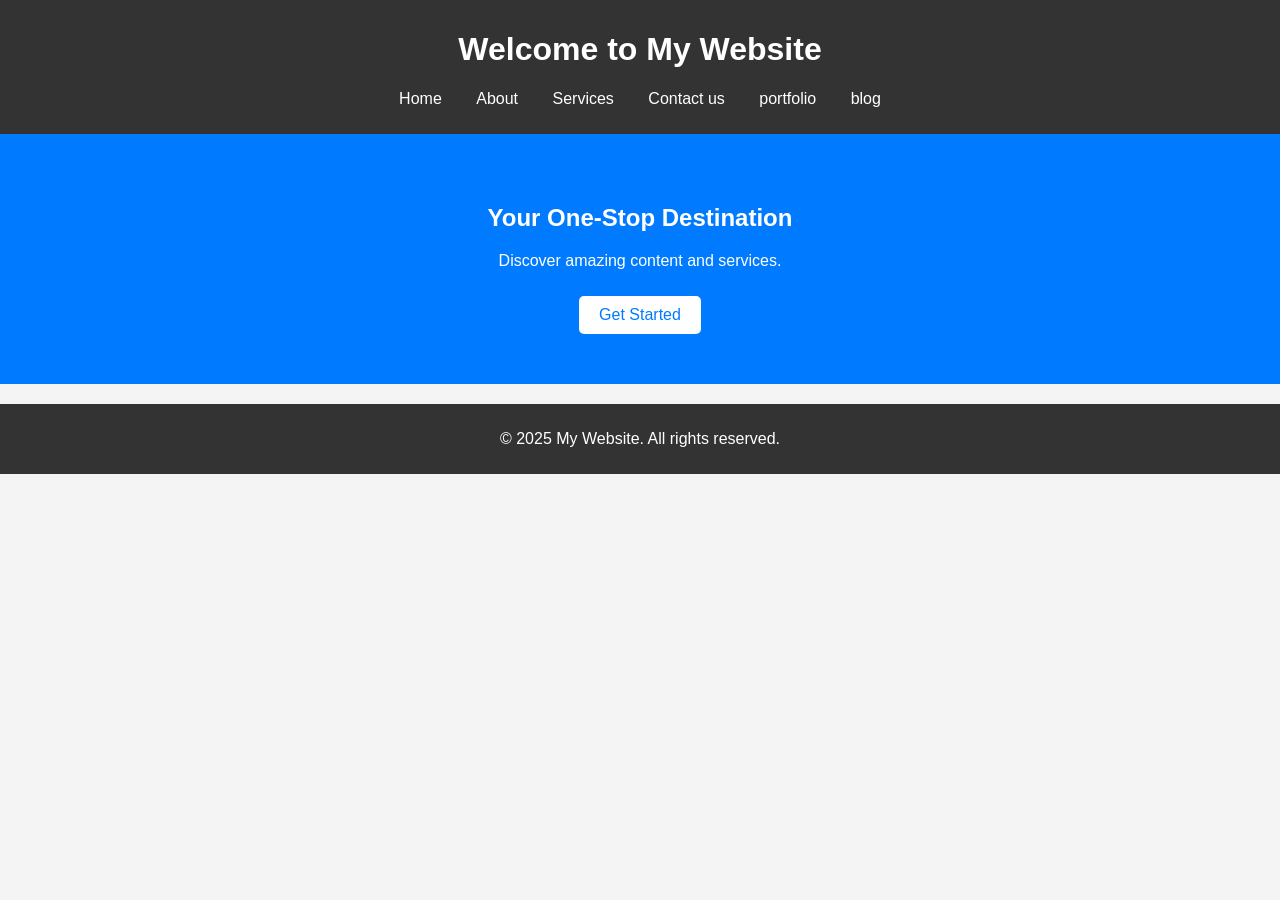
<file: src/index.html>
<!DOCTYPE html>
<html lang="en">
<head>
    <meta charset="UTF-8">
    <meta name="viewport" content="width=device-width, initial-scale=1.0">
    <title>Simple Homepage</title>
    <link rel="stylesheet" href="../styles/index.css">
</head>
<body>
    <header>
        <h1>Welcome to My Website</h1>
        <nav>
            <ul>
                <li><a href="index.html">Home</a></li>
                <li><a href="about.html">About</a></li>
                <li><a href="services.html">Services</a></li>
                <li><a href="contact.html">Contact us</a></li>
                <li><a href="portfolio.html">portfolio</a></li>
                <li><a href="blog.html">blog</a></li>
            </ul>
        </nav>
    </header>

    <section class="hero">
        <h2>Your One-Stop Destination</h2>
        <p>Discover amazing content and services.</p>
        <a href="#" class="btn">Get Started</a>
    </section>

    <footer>
        <p>&copy; 2025 My Website. All rights reserved.</p>
    </footer>
</body>
</html>
</file>
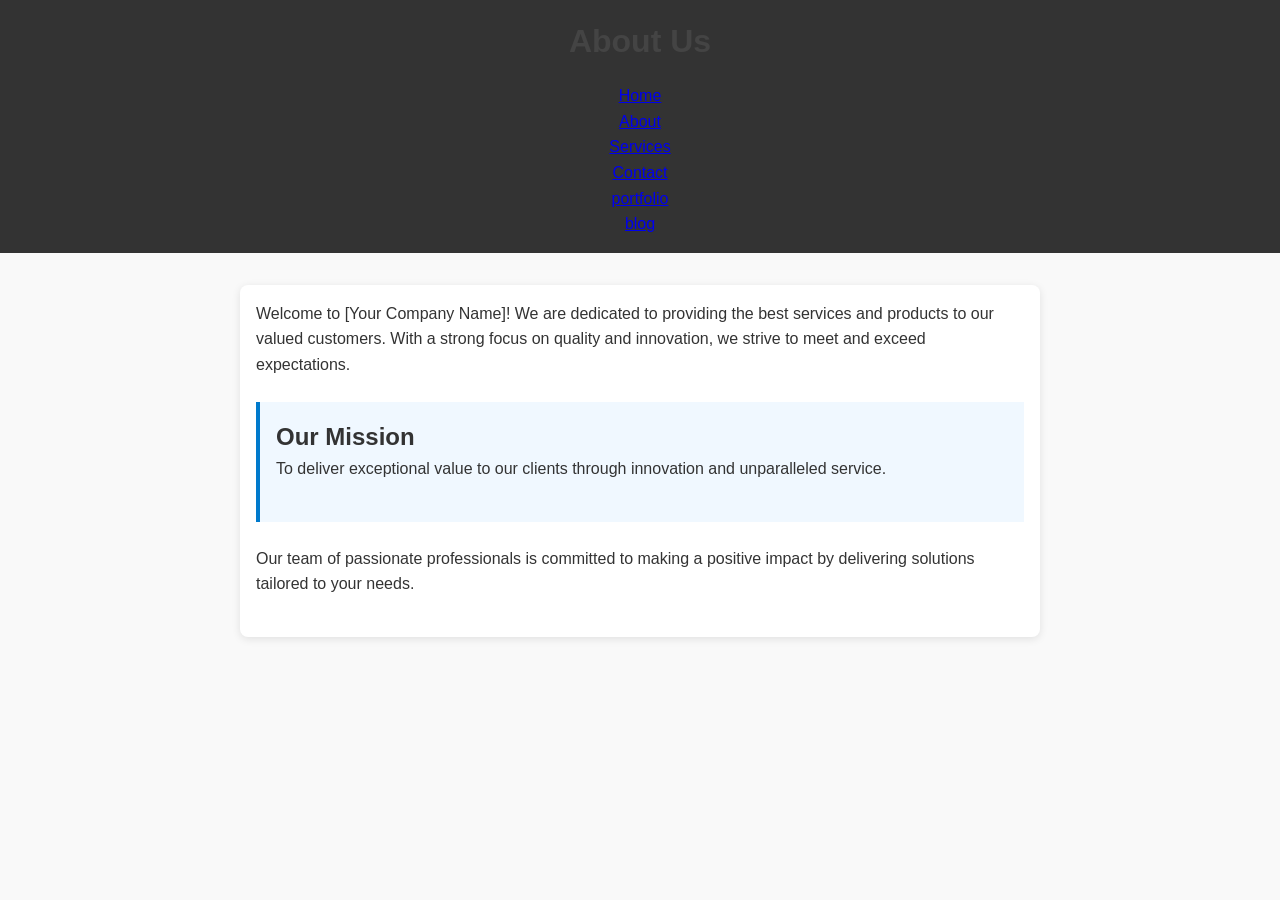
<file: src/about.html>
<!DOCTYPE html>
<html lang="en">
<head>
  <meta charset="UTF-8">
  <meta name="viewport" content="width=device-width, initial-scale=1.0">
  <title>About Us</title>
  <link rel="stylesheet" href="../styles/about.css">
</head>
<body>
  <header>
    <h1>About Us</h1>
    <nav>
      <ul>
          <li><a href="index.html">Home</a></li>
          <li><a href="about.html">About</a></li>
          <li><a href="services.html">Services</a></li>
          <li><a href="contact.html">Contact</a></li>
          <li><a href="portfolio.html">portfolio</a></li>
          <li><a href="blog.html">blog</a></li>
      </ul>
  </nav>
  </header>


  <div class="container">
    <p>Welcome to [Your Company Name]! We are dedicated to providing the best services and products to our valued customers. With a strong focus on quality and innovation, we strive to meet and exceed expectations.</p>

    <div class="mission">
      <h2>Our Mission</h2>
      <p>To deliver exceptional value to our clients through innovation and unparalleled service.</p>
    </div>

    <p>Our team of passionate professionals is committed to making a positive impact by delivering solutions tailored to your needs.</p>
  </div>
</body>
</html>
</file>
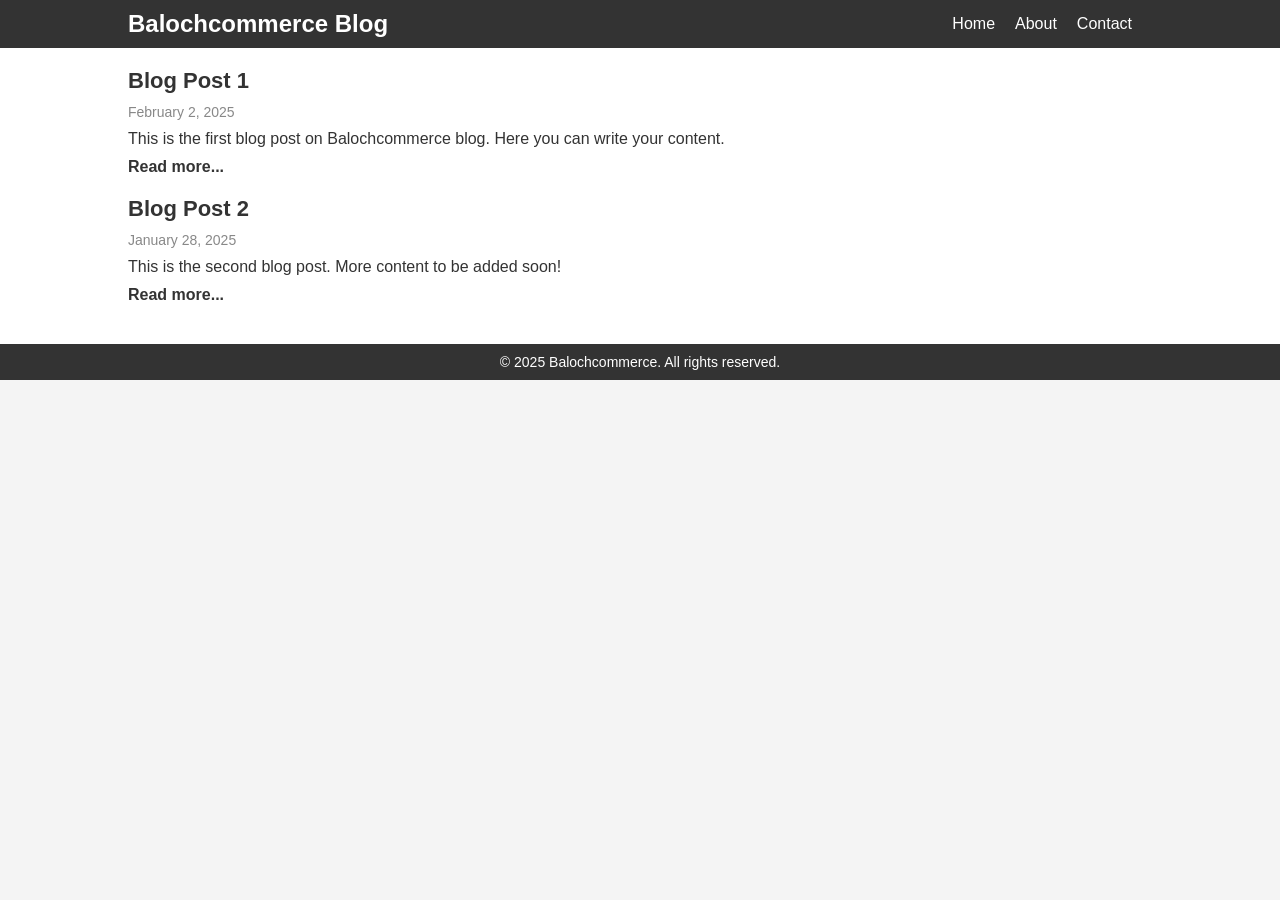
<file: src/blog.html>
<!DOCTYPE html>
<html lang="en">
<head>
    <meta charset="UTF-8">
    <meta name="viewport" content="width=device-width, initial-scale=1.0">
    <title>Balochcommerce Blog</title>
    <link rel="stylesheet" href="../styles/blog.css">
</head>
<body>

    <header>
        <div class="container">
            <h1>Balochcommerce Blog</h1>
            <nav>
                <ul>
                    <li><a href="">Home</a></li>
                    <li><a href="">About</a></li>
                    <li><a href="">Contact</a></li>
                </ul>
            </nav>
        </div>
    </header>

    <main>
        <div class="container">
            <section class="blog-post">
                <h2>Blog Post 1</h2>
                <p class="date">February 2, 2025</p>
                <p>This is the first blog post on Balochcommerce blog. Here you can write your content.</p>
                <a href="#" class="read-more">Read more...</a>
            </section>

            <section class="blog-post">
                <h2>Blog Post 2</h2>
                <p class="date">January 28, 2025</p>
                <p>This is the second blog post. More content to be added soon!</p>
                <a href="#" class="read-more">Read more...</a>
            </section>

            <!-- You can add more blog posts here -->
        </div>
    </main>

    <footer>
        <div class="container">
            <p>&copy; 2025 Balochcommerce. All rights reserved.</p>
        </div>
    </footer>

</body>
</html>
</file>
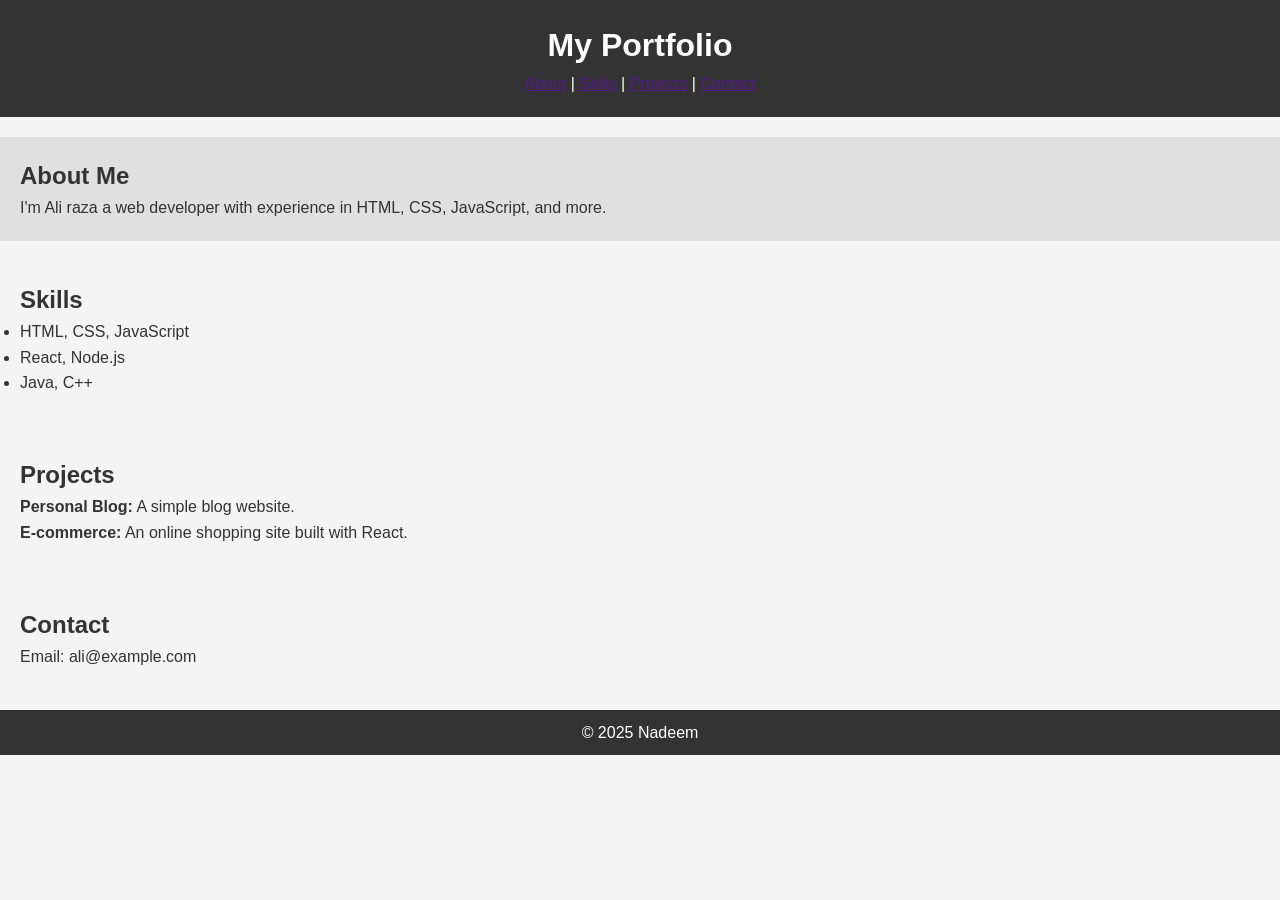
<file: src/portfolio.html>
<!DOCTYPE html>
<html lang="en">
<head>
    <meta charset="UTF-8">
    <meta name="viewport" content="width=device-width, initial-scale=1.0">
    <title>Portfolio</title>
    <link rel="stylesheet" href="../styles/portfolio.css">
</head>
<body>

    <header>
        <h1>My Portfolio</h1>
        <nav>
            <a href="">About</a> | 
            <a href="">Skills</a> | 
            <a href="">Projects</a> | 
            <a href="">Contact</a>
        </nav>
    </header>

    <section id="about">
        <h2>About Me</h2>
        <p>I'm Ali raza a web developer with experience in HTML, CSS, JavaScript, and more.</p>
    </section>

    <section id="skills">
        <h2>Skills</h2>
        <ul>
            <li>HTML, CSS, JavaScript</li>
            <li>React, Node.js</li>
            <li>Java, C++</li>
        </ul>
    </section>

    <section id="projects">
        <h2>Projects</h2>
        <div><strong>Personal Blog:</strong> A simple blog website.</div>
        <div><strong>E-commerce:</strong> An online shopping site built with React.</div>
    </section>

    <section id="contact">
        <h2>Contact</h2>
        <p>Email: ali@example.com</p>
    </section>

    <footer>
        <p>&copy; 2025 Nadeem</p>
    </footer>

</body>
</html>
</file>
<file: styles/index.css>
body {
    font-family: Arial, sans-serif;
    margin: 0;
    padding: 0;
    text-align: center;
    background-color: #f4f4f4;
}

header {
    background: #333;
    color: white;
    padding: 10px 0;
}

nav ul {
    list-style: none;
    padding: 0;
}

nav ul li {
    display: inline;
    margin: 0 15px;
}

nav ul li a {
    color: white;
    text-decoration: none;
}

.hero {
    background: #007bff;
    color: white;
    padding: 50px 20px;
}

.hero .btn {
    display: inline-block;
    padding: 10px 20px;
    background: white;
    color: #007bff;
    text-decoration: none;
    border-radius: 5px;
    margin-top: 10px;
}

footer {
    background: #333;
    color: white;
    padding: 10px;
    margin-top: 20px;
}
</file>
<file: styles/about.css>
/* Basic Reset */
* {
    margin: 0;
    padding: 0;
    box-sizing: border-box;
  }
  
  body {
    font-family: 'Arial', sans-serif;
    background-color: #f9f9f9;
    color: #333;
    line-height: 1.6;
  }
  
  header {
    background-color: #333;
    color: #fff;
    text-align: center;
    padding: 1rem 0;
  }
  
  .container {
    max-width: 800px;
    margin: 2rem auto;
    padding: 1rem;
    background: #fff;
    border-radius: 8px;
    box-shadow: 0 2px 8px rgba(0, 0, 0, 0.1);
  }
  
  h1 {
    color: #444;
    text-align: center;
    margin-bottom: 1rem;
  }
  
  p {
    margin-bottom: 1.5rem;
  }
  
  .mission {
    background-color: #f0f8ff;
    padding: 1rem;
    border-left: 4px solid #007acc;
    margin: 1.5rem 0;
  }
</file>
<file: styles/blog.css>
/* General Reset */
* {
    margin: 0;
    padding: 0;
    box-sizing: border-box;
}

/* Body Styling */
body {
    font-family: Arial, sans-serif;
    background-color: #f4f4f4;
    color: #333;
}

/* Header Styling */
header {
    background-color: #333;
    color: #fff;
    padding: 10px 0;
}

header .container {
    width: 80%;
    margin: 0 auto;
    display: flex;
    justify-content: space-between;
    align-items: center;
}

header h1 {
    font-size: 24px;
}

header nav ul {
    list-style: none;
    display: flex;
}

header nav ul li {
    margin-right: 20px;
}

header nav ul li a {
    text-decoration: none;
    color: #fff;
    font-size: 16px;
}

/* Main Content Styling */
main {
    padding: 20px 0;
    background-color: #fff;
}

main .container {
    width: 80%;
    margin: 0 auto;
}

.blog-post {
    margin-bottom: 20px;
}

.blog-post h2 {
    font-size: 22px;
    margin-bottom: 10px;
}

.blog-post .date {
    font-size: 14px;
    color: #888;
    margin-bottom: 10px;
}

.blog-post p {
    font-size: 16px;
    margin-bottom: 10px;
}

.read-more {
    text-decoration: none;
    color: #333;
    font-weight: bold;
}

/* Footer Styling */
footer {
    background-color: #333;
    color: #fff;
    padding: 10px 0;
    text-align: center;
}

footer p {
    font-size: 14px;
}
</file>
<file: styles/portfolio.css>
/* Reset some default styles */
* {
    margin: 0;
    padding: 0;
    box-sizing: border-box;
  }
  
  body {
    font-family: Arial, sans-serif;
    line-height: 1.6;
    background-color: #f4f4f4;
    color: #333;
  }
  
  header {
    background-color: #333;
    color: white;
    padding: 20px;
    text-align: center;
  }
  
  nav ul {
    list-style-type: none;
    padding: 0;
  }
  
  nav ul li {
    display: inline;
    margin-right: 20px;
  }
  
  nav ul li a {
    color: white;
    text-decoration: none;
    font-weight: bold;
  }
  
  section {
    padding: 20px;
    margin: 20px 0;
  }
  
  #about {
    background-color: #e0e0e0;
  }
  
  #projects .project {
    background-color: #fff;
    margin: 10px 0;
    padding: 10px;
    border-radius: 5px;
    box-shadow: 0 2px 4px rgba(0, 0, 0, 0.1);
  }
  
  footer {
    text-align: center;
    padding: 10px;
    background-color: #333;
    color: white;
  }
</file>
